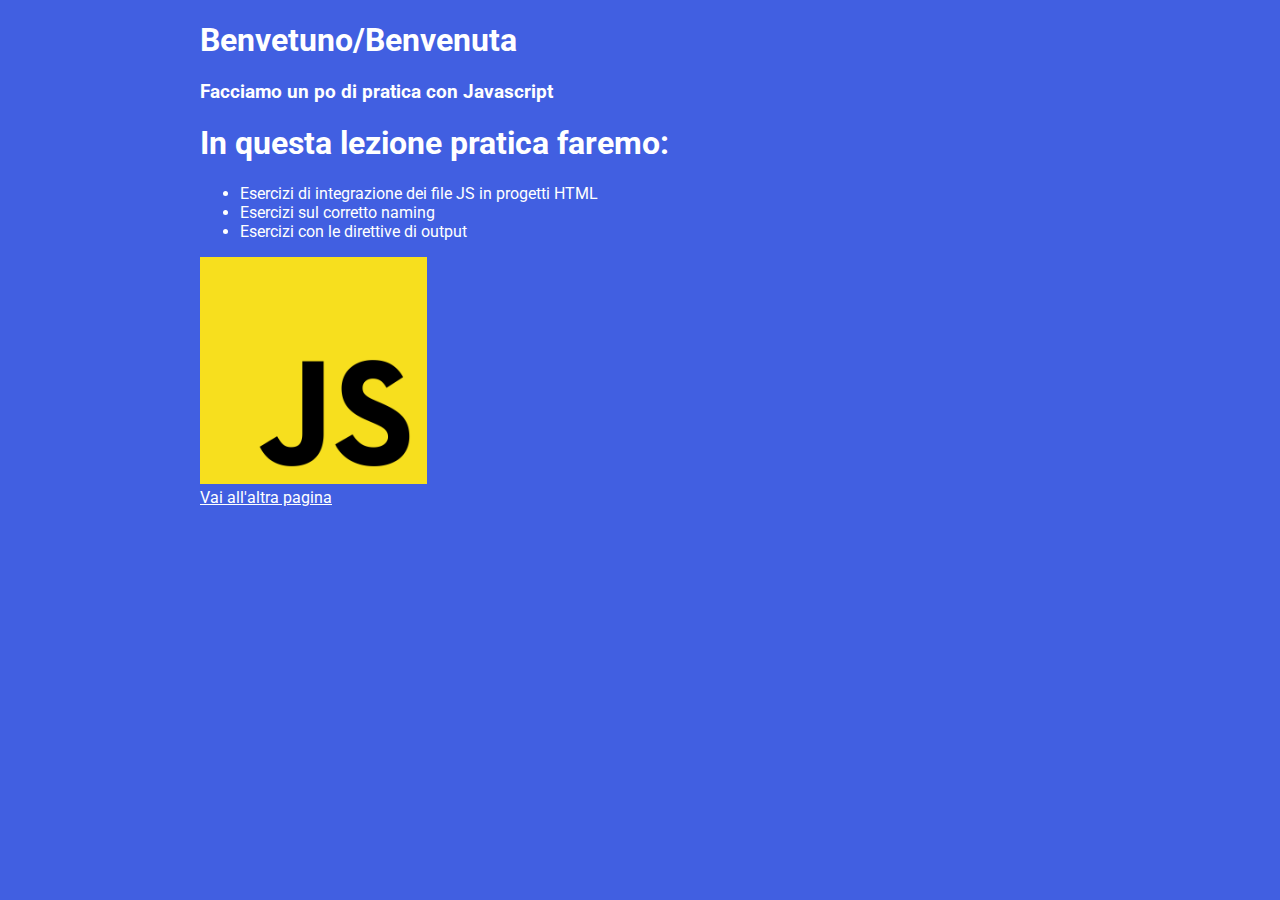
<file: GIORNO5 ESERCIZIO/index.html>
<!DOCTYPE html>
<html lang="en">

<head>
    <meta charset="UTF-8">
    <meta name="viewport" content="width=device-width, initial-scale=1.0">
    <title>Esercitazione JavaScript</title>
    <link rel="stylesheet" href="assets/css/style.css">
</head>

<body>
    <div id="container">

        <h1>Benvetuno/Benvenuta</h1>
        <h3>Facciamo un po di pratica con Javascript</h3>
        <h1>In questa lezione pratica faremo:</h1>
        <ul>
            <li>Esercizi di integrazione dei file JS in progetti HTML</li>
            <li>Esercizi sul corretto naming</li>
            <li>Esercizi con le direttive di output</li>
        </ul>
        <div>
            <a id="immagine" href="pagina2.html"><img src="assets/img/js.png" alt="Logo Javascript" width="21%"
                    height="100%"><br>Vai all'altra pagina </a>
        </div>
    </div>
</body>

</html>
</file>
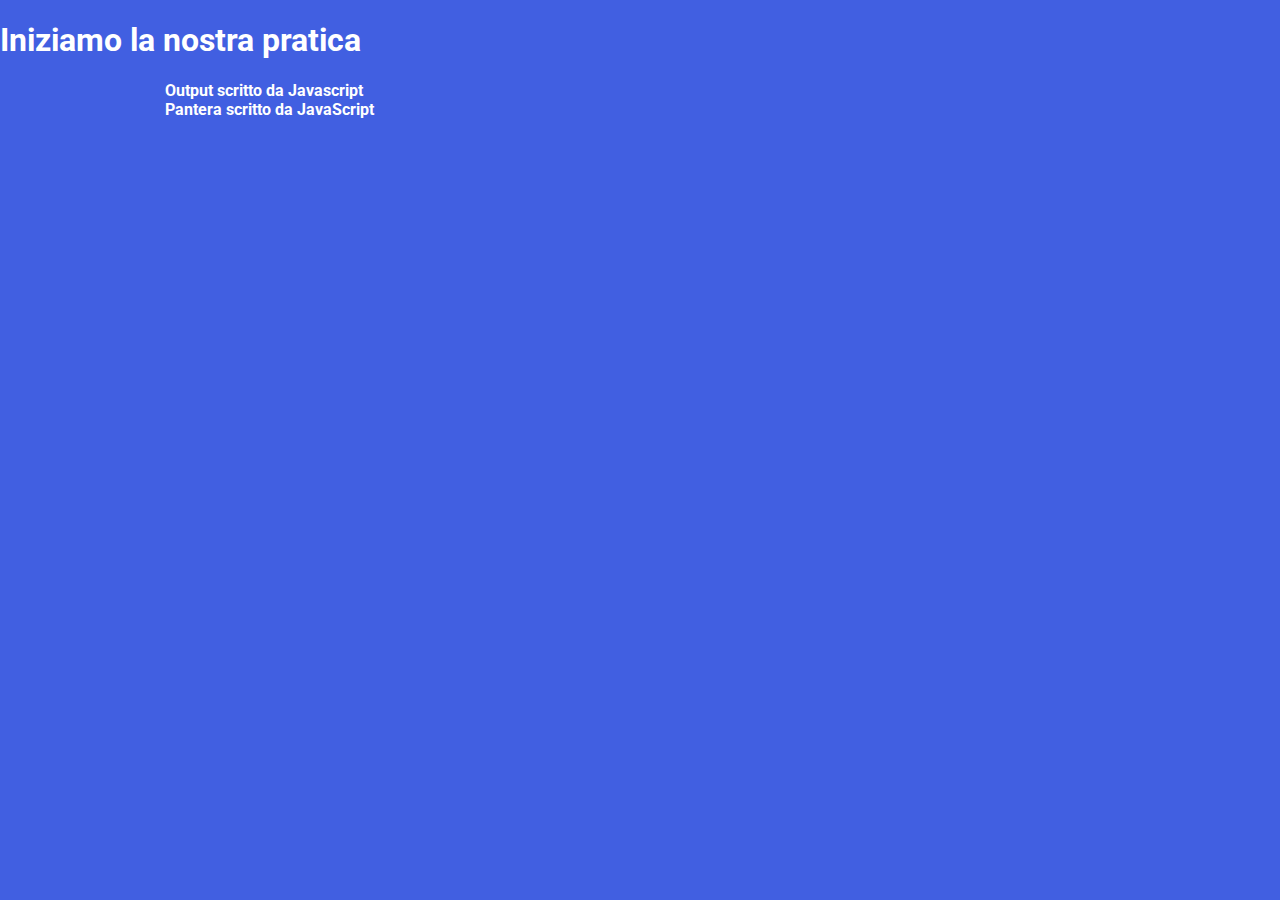
<file: GIORNO5 ESERCIZIO/pagina2.html>
<!DOCTYPE html>
<html lang="it">

<head>
    <meta charset="UTF-8">
    <meta name="viewport" content="width=device-width, initial-scale=1.0">
    <title>Esercitazione JavaScript pagina 2</title>
    <link rel="stylesheet" href="assets/css/style.css">
</head>

<body>
    <div id="container-pagina2">
        <h1>Iniziamo la nostra pratica</h1>
        <div id="text">
        <h4 id="javascript"></h4 >
        <h4 id="altrotesto2"></h4>
    </div>
    </div>

    <script src="assets/javaScript/script.js"></script>
    <script src="assets/javaScript/script2.js"></script>
</body>

</html>
</file>
<file: GIORNO5 ESERCIZIO/assets/css/style.css>
@import url('https://fonts.googleapis.com/css2?family=Roboto:ital,wght@0,100;0,300;0,400;0,500;0,700;0,900;1,100;1,300;1,400;1,500;1,700;1,900&display=swap');

html,
body {
    margin: 0;
    padding: 0;
    box-sizing: border-box;
    font-family: 'Roboto', sans-serif;
    background-color: #415fe1;
}

#container {
    color: white;
    padding-left: 200px;
    margin: 0 auto;
}

#immagine {
    color: white;
}

#immagine:hover {
    color: black;
}


/* PAGINA 2*/
#container-pagina2 {
    color: white;
}

#altrotesto {
    color: white;
}

#text{
    padding-left: 165px;
    margin: 0 auto;
}
#javascript{
    margin: 0;

}
#altrotesto2{
    margin-bottom: 10em;
    margin-top: 0;
}
</file>
